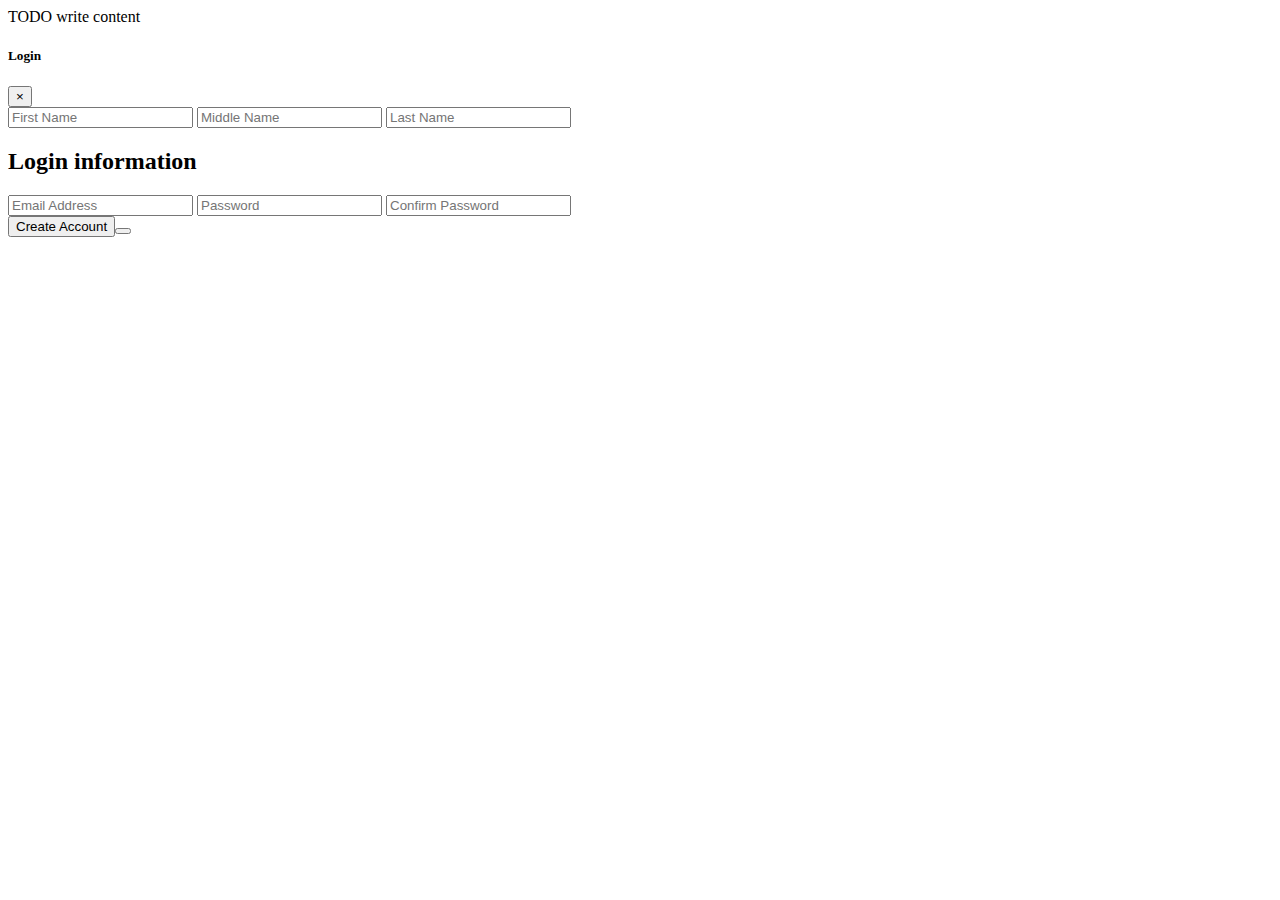
<file: src/main/resources/templates/SignUp.html>
<!DOCTYPE html>
<!--
To change this license header, choose License Headers in Project Properties.
To change this template file, choose Tools | Templates
and open the template in the editor.
-->
<html>
    <head>
        <title>TODO supply a title</title>
        <meta charset="UTF-8">
        <meta name="viewport" content="width=device-width, initial-scale=1.0">
    </head>
    <body>
        <div>TODO write content</div>
        <div class="modal-dialog" role="document">
            <div class="modal-content">
              <div class="modal-header">
                <h5 class="modal-title text-center"><i data-feather="user"></i>Login</h5>
                <button type="button" class="close" data-dismiss="modal" aria-label="Close">
                  <span aria-hidden="true">&times;</span>
                </button>
              </div>
              <div class="modal-body">
       <!-- 
                  		<form:form action="/signup" method="POST" modelAttribute="savedata">
							<form:input  class="form-control" path="firstname" placeholder="First Name" />
							<form:input  class="form-control" path="middlename" placeholder="Middle Name" />
							<form:input  class="form-control" path="lastname" placeholder="Last Name" /> -->

							
                  		<form th:action="@{/signup}" method="POST" th:object="${savedata}">
							<input type="text" th:field="*{firstname}"  class="form-control" placeholder="First Name" />
							<input  type="text" class="form-control" th:field="*{middlename}" placeholder="Middle Name" />
							<input  type="text" class="form-control" th:field="*{lastname}" placeholder="Last Name" />
						
							<h2 class="title mb-2">Login information</h2>
							<input  type="text"  class="form-control" placeholder="Email Address" th:field="*{email}"/>
							<input type="password" th:field="*{password}" class="form-control" placeholder="Password" />
							<input type="password" class="form-control" placeholder="Confirm Password" required>

							
							<div class="form-footer">
								<button type="submit" class="btn btn-primary">Create Account<button>
							</div><!-- End .form-footer -->
						</form>

            
              </div>
            </div>
            </div>
             </body>
</html>
</file>
